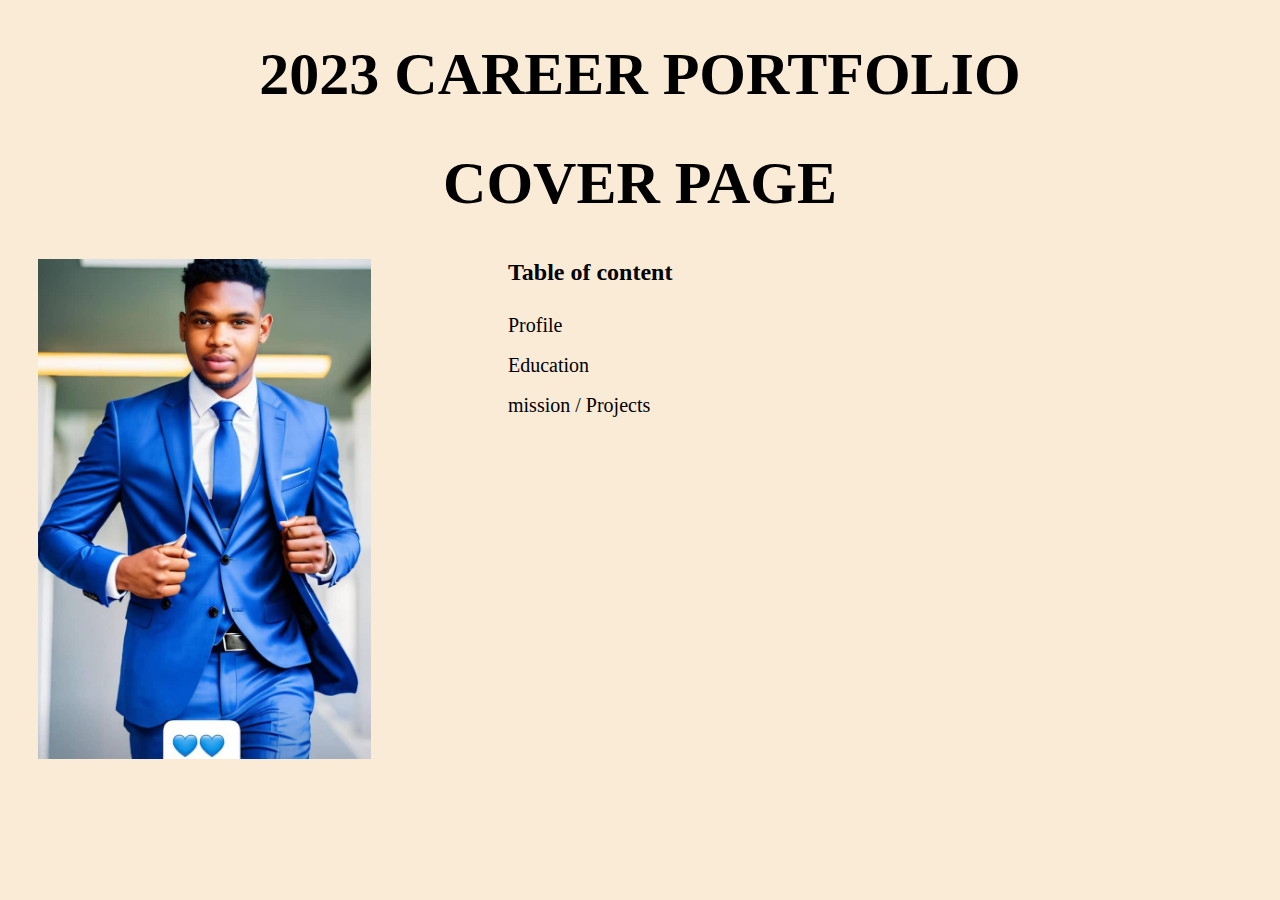
<file: index.html>
<!DOCTYPE html>
<html lang="en">
  <head>
    <meta charset="UTF-8" />
    <meta name="viewport" content="width=device-width, initial-scale=1.0" />
    <title>Document</title>
    <link href="index.css" rel="stylesheet" />
  </head>
  <body>
    <div>
      <h1 class="tommy">2023 CAREER PORTFOLIO</h1>
      <h1 class="troll">COVER PAGE</h1>
    </div>
    <div class="strol">
      <img src="images/IMG-20230817-WA0021.jpg" height="500px" />
    </div>
    <div class="tablu">
      <h2>Table of content</h2>
      <nav class="floo">
        <a href="profile.html">Profile</a>
        <a href="edu.html">Education</a>
        <a href="mission.html">mission / Projects</a>
      </nav>
    </div>
  </body>
</html>
</file>
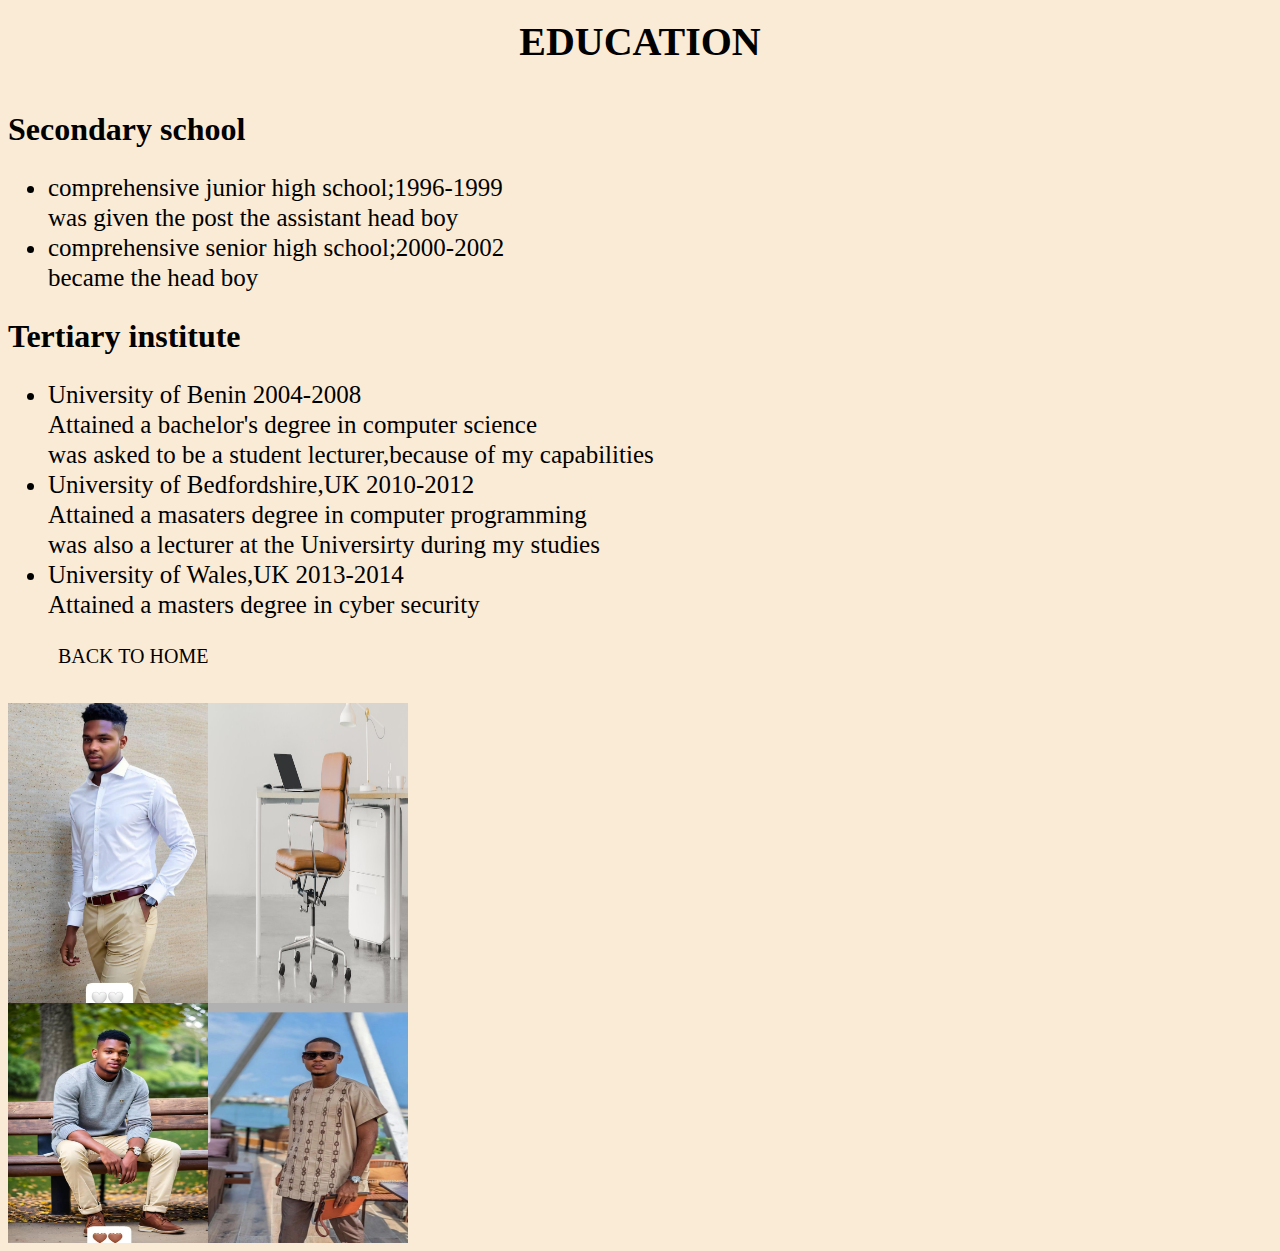
<file: edu.html>
<!DOCTYPE html>
<html lang="en">
  <head>
    <meta charset="UTF-8" />
    <meta name="viewport" content="width=device-width, initial-scale=1.0" />
    <title>EDUCATOINAL BACKGROUND</title>
    <link href="index.css" rel="stylesheet" />
  </head>
  <body>
    <header class="edu">EDUCATION</header>
    <div class="away">  
        <div class="blank">
      <h1>Secondary school</h1>
      <ul class="lined">
        <li>comprehensive junior high school;1996-1999</li>
        <p1>was given the post the assistant head boy</p1>
        <li>comprehensive senior high school;2000-2002</li>
        <p1>became the head boy</p1>
      </ul>
      <h1>Tertiary institute</h1>
      <ul class="lined">
        <li>University of Benin 2004-2008</li>
        <p1>Attained a bachelor's degree in computer science</p1>
        <p1>was asked to be a student lecturer,because of my capabilities </p1>
        <li>University of Bedfordshire,UK 2010-2012</li>
        <p1>Attained a masaters degree in computer programming</p1>
        <p1>was also a lecturer at the Universirty during my studies</p1>
        <li>University of Wales,UK 2013-2014</li>
        <p1>Attained a masters degree in cyber security</p1>
      </ul>
      <div class="alex"><a href="index.html"
        >BACK TO HOME</a </div>
    </div>
     </div>
   
    <div> 
      <div class="poste">
      <img src="images/IMG-20230817-WA0026.jpg" width="200" />
      <img src="images/chair-2.jpg" height="300px" width="200px" />
    </div>
    <div class="poste">
      <img src="images/IMG-20230817-WA0022.jpg" height="240px" width="200px" />
      <img src="images/wallserver.png" height="240px" width="200px" />
    </div>   
    </div>
  </body>
</html>
</file>
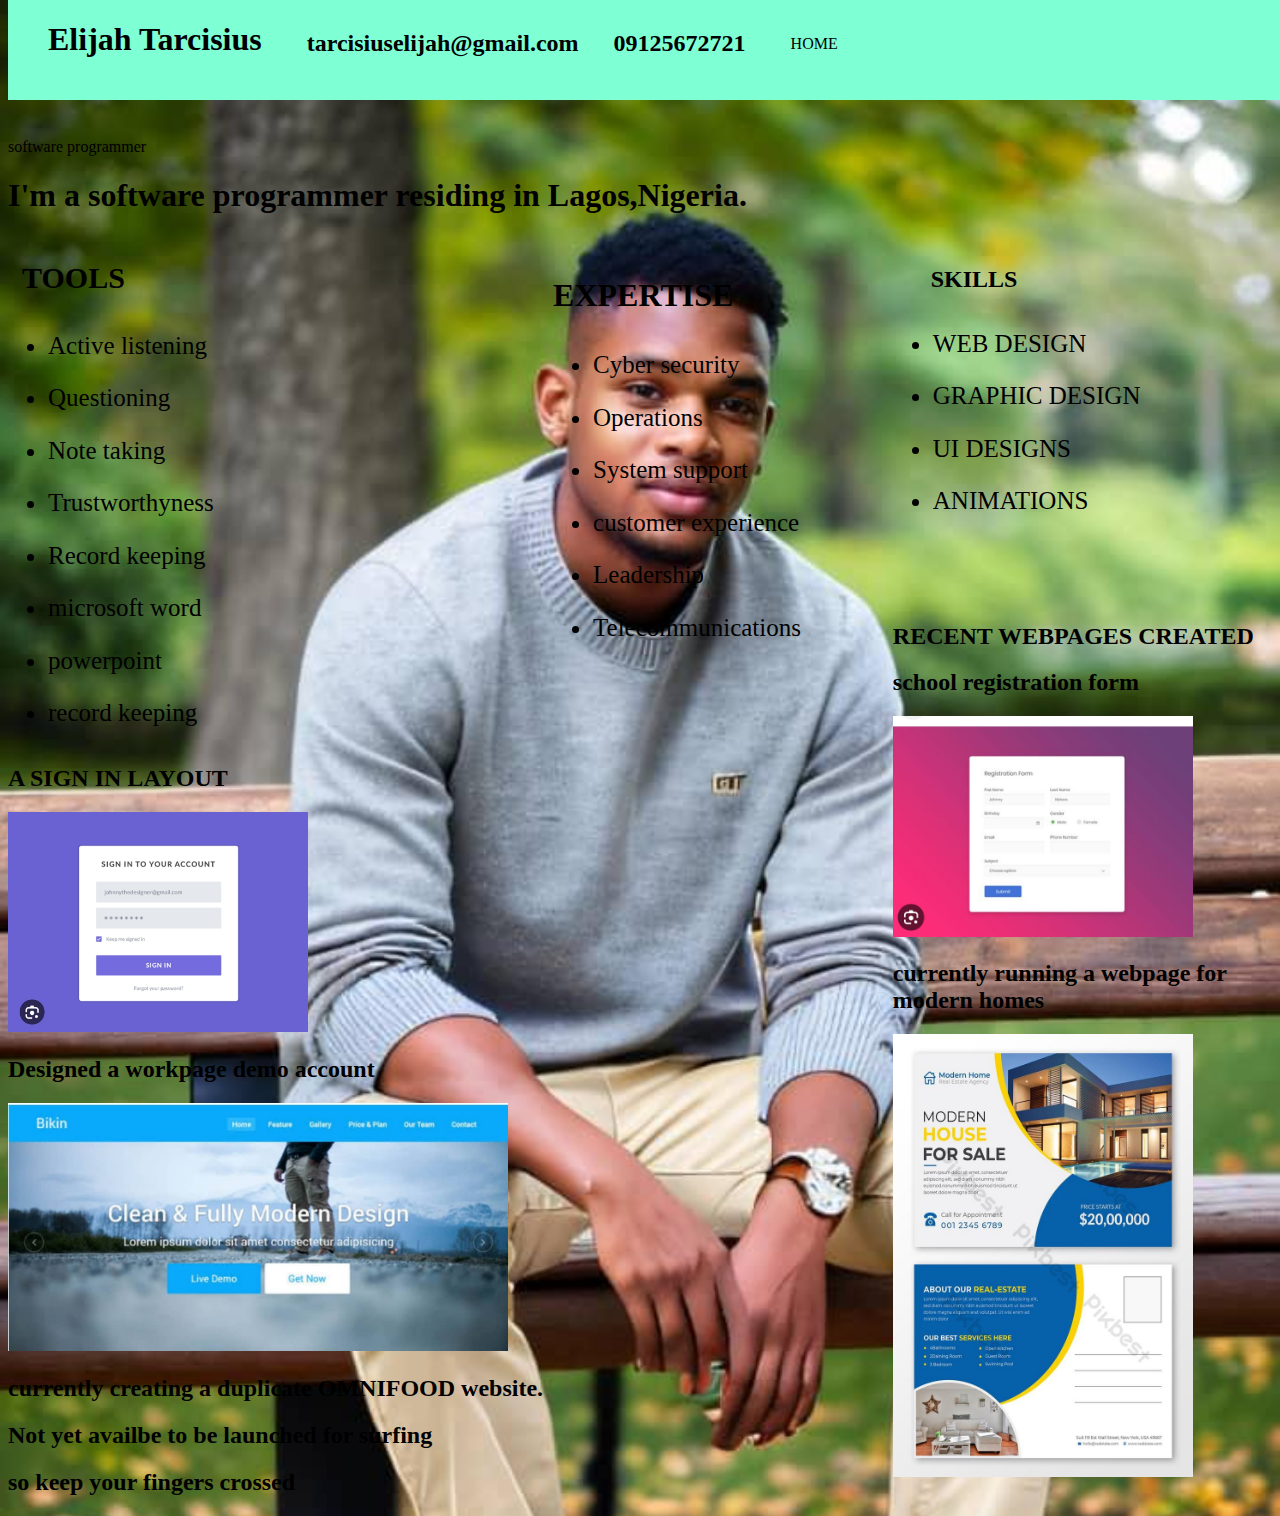
<file: mission.html>
<!DOCTYPE html>
<html lang="en">
  <head>
    <meta charset="UTF-8" />
    <meta name="viewport" content="width=device-width, initial-scale=1.0" />
    <title>final subset</title>
    <link href="index.css" rel="stylesheet" />
  </head>
  <body class="bugy">
  <div class="host">
    <h1 class="elli">Elijah Tarcisius</h1>
    <h2 class="email">tarcisiuselijah@gmail.com</h2>
    <h2 class="numb">09125672721</h2>
    <div class="dipo"> <a href="index.html"
      >HOME</a
    > </div>
    
  </div>
  
    <div class="buga">
    <div>
      <p1>software programmer</p1>
      <h1>I'm a software programmer residing in Lagos,Nigeria.</h1>
      <div class="flood">
        <h2 class="lass">TOOLS</h2>
        <ul class="verb">
          <li>Active listening</li>
          <li>Questioning</li>
          <li>Note taking</li>
          <li>Trustworthyness</li>
          <li>Record keeping</li>
          <li>microsoft word</li>
          <li>powerpoint</li>
          <li>record keeping</li>
        </ul>
        <h2>A SIGN IN LAYOUT</h2>
        <img src="images/IMG-20230911-WA0040.jpg" length="300px" width="300px" />
        <h2>Designed a workpage demo account</h2>
        <img src="images/IMG-20231022-WA0058.jpg" length="300px" width="500px" />
        <h2>currently creating a duplicate OMNIFOOD website.</h2>
        <h2>Not yet availbe to be launched for surfing</h2>
        <h2>so keep your fingers crossed</h2>
      </div>
      
    <div class="fleet">
      <h1 class="expert">EXPERTISE</h1>
      <ul class="verb">
        <li>Cyber security</li>
        <li>Operations</li>
        <li>System support</li>
        <li>customer experience</li>
        <li>Leadership</li>
        <li>Telecommunications</li>
      </ul>
    </div>
    <div class="reas">
      <h2 class="last">SKILLS</h2>
      <ul class="verb">
        <li>WEB DESIGN</li>
        <li>GRAPHIC DESIGN</li>
        <li>UI DESIGNS</li>
        <li>ANIMATIONS</li>
      </ul>
      <h2 class="webpag">RECENT WEBPAGES CREATED</h2>
      <h2>school registration form</h2>
      <img src="images/IMG-20230925-WA0000.jpg" length="300px" width="300px" />

      <h2>currently running a webpage for modern homes</h2>
      <img src="images/modern homes.jpg" length="300px" width="300px"
    </div>
    </div>
  </body>
</html>
</file>
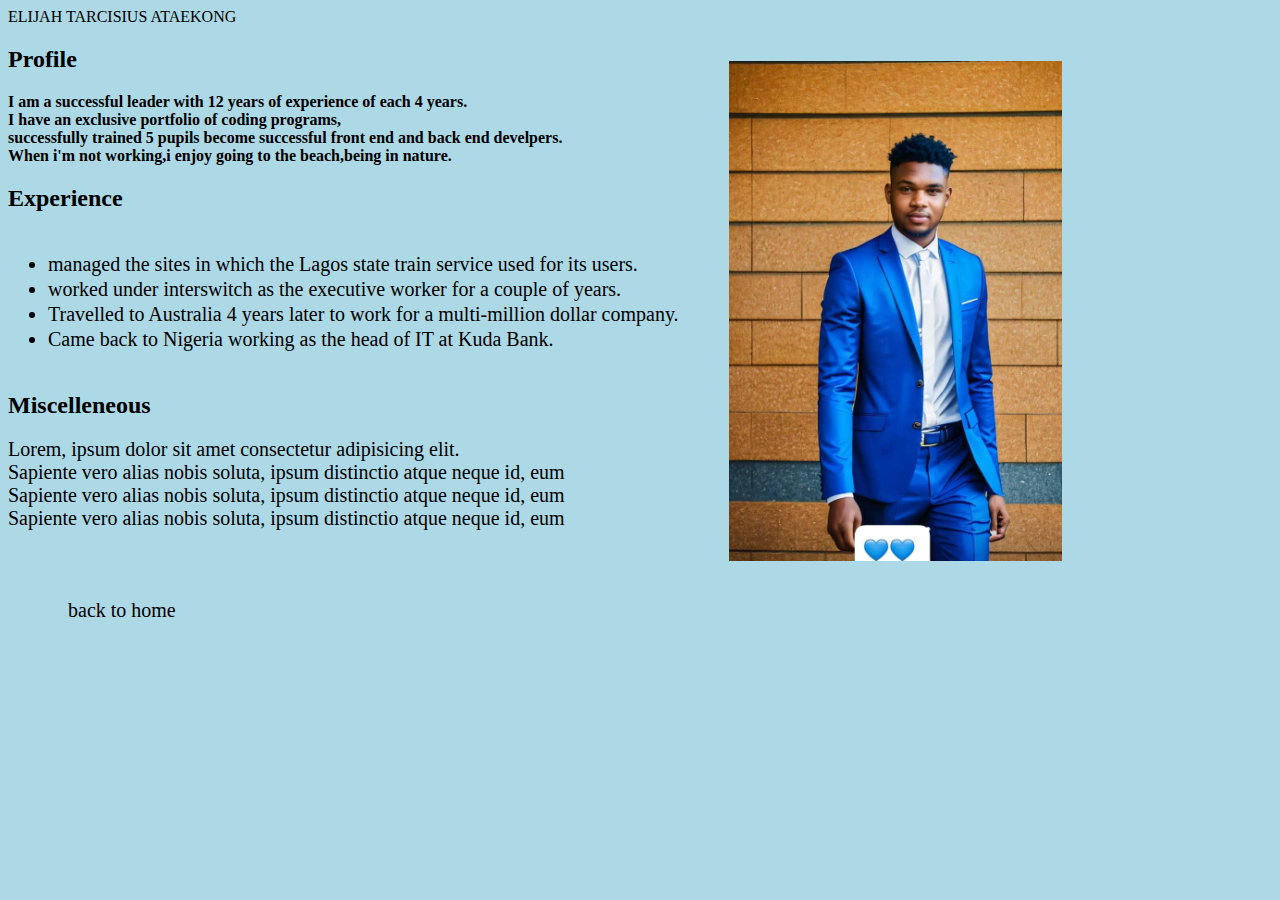
<file: profile.html>
<!DOCTYPE html>
<html lang="en">
  <head>
    <meta charset="UTF-8" />
    <meta name="viewport" content="width=device-width, initial-scale=1.0" />
    <title>elijah's terms</title>
    <link href="index.css" rel="stylesheet" />
  </head>
  <body class="bold">
    <header>ELIJAH TARCISIUS ATAEKONG</header>
    <div class="flats">
      <h2>Profile</h2>
      <p1
        ><strong
          >I am a successful leader with 12 years of experience of each 4
          years.</strong
        ></p1
      >
      <p1
        ><strong>I have an exclusive portfolio of coding programs,</strong></p1
      >
      <p1
        ><strong
          >successfully trained 5 pupils become successful front end and back
          end develpers.</strong
        ></p1
      >
      <p1
        ><strong
          >When i'm not working,i enjoy going to the beach,being in
          nature.</strong
        ></p1
      >
      <h2>Experience</h2>
      <ul class="loin">
        <li>
          managed the sites in which the Lagos state train service used for its
          users.
        </li>
        <li>
          worked under interswitch as the executive worker for a couple of
          years.
        </li>
        <li>
          Travelled to Australia 4 years later to work for a multi-million
          dollar company.
        </li>
        <li>Came back to Nigeria working as the head of IT at Kuda Bank.</li>
      </ul>
      <h2>Miscelleneous</h2>
      <p1 class="loree"
        >Lorem, ipsum dolor sit amet consectetur adipisicing elit.</p1
      >
      <p1 class="loree">
        Sapiente vero alias nobis soluta, ipsum distinctio atque neque id, eum
      </p1>
      <p1 class="loree">
        Sapiente vero alias nobis soluta, ipsum distinctio atque neque id, eum
      </p1>
      <p1 class="loree">
        Sapiente vero alias nobis soluta, ipsum distinctio atque neque id, eum
      </p1>
      <div class="bark">
        <a href="index.html"> back to home </a>
      </div>
    </div>
    <div class="final">
      <img src="images/IMG-20230817-WA0030.jpg" height="500px" />
    </div>
  </body>
</html>
</file>
<file: index.css>
body {
  background-color: antiquewhite;
}

.tommy {
  text-align: center;
  font-size: 60px;
  color: black;
}
.strol {
  float: left;
  transition: 0.3s;
  border-radius: 30px;
  padding-left: 30px;
}

.strol:hover {
  transform: scale(1.1);
}
.tablu {
  padding-left: 500px;
}
.abou {
  font-style: italic;
  font-size: 30px;
}

.floo {
  display: flex;
  flex-direction: column;
  line-height: 40px;
  font-size: 20px;
}
a {
  color: black;
}
a:link {
  color: black;
  text-decoration: none;
}
a:hover {
  color: orange;
}
.troll {
  text-align: center;
  font-size: 60px;
  color: black;
}
.alex {
  color: black;
  text-decoration: none;
  padding-left: 50px;
  padding-bottom: 35px;
  font-size: 20px;
}
.alex:hover {
  color: orange;
}
.edu {
  font-size: 40px;
  font-weight: bolder;
  text-align: center;
  padding-top: 10px;
}
.lined {
  font-size: 25px;
  line-height: 1.2;
  display: flex;
  flex-direction: column;
}
.blank {
  padding-top: 25px;
}
.blade {
  float: right;
}
.poste {
  display: flex;
  flex-direction: row;
  padding-top: 0px;
}
/*.away {
  float: left;
}
*/
.host {
  display: flex;
  flex-direction: row;
  background-color: aquamarine;
  height: 100px;
  position: fixed;
  top: 0;
  width: 100%;

  z-index: 1000;
}
.buga {
  padding-top: 130px;
}
.elli {
  padding-left: 40px;
  padding-right: 45px;
}
.email {
  padding-top: 10px;
  padding-right: 35px;
}
.lass {
  font-size: 30px;
  font-family: serif;
  padding-left: 60px;
}
.verb {
  font-size: 25px;
  line-height: 2.1;
}
.numb {
  padding-top: 10px;
  padding-right: 45px;
}
.flood {
  float: left;
}
.expert {
  padding-top: 20px;
}
.lass {
  padding-left: 14px;
}
.fleet {
  float: left;
  padding-left: 10px;
}
.reas {
  padding-top: 10px;
  padding-left: 70%;
}
.last {
  padding-left: 10%;
}
.webpag {
  margin-top: 25%;
}
.bugy {
  background-color: aqua;
  background-image: url(images/IMG-20230817-WA0022.jpg);
  background-size: cover;
}
.dipo {
  text-decoration: none;
  color: blue;
  padding-top: 35px;
}

.dipo:hover {
  color: orange;
}
.bark {
  line-height: 8;
  padding-left: 60px;
  font-size: 20px;
}
.loree {
  font-size: 20px;
}
.bark:active {
  font-style: italic;
  color: red;
}
.flats {
  display: flex;
  flex-direction: column;
  float: left;
  padding-right: 50px;
}
.loin {
  line-height: 25px;
  font-size: 20px;
}
.bold {
  background-color: lightblue;
}

.final {
  padding-top: 35px;
  border-radius: 30px;
}
</file>
